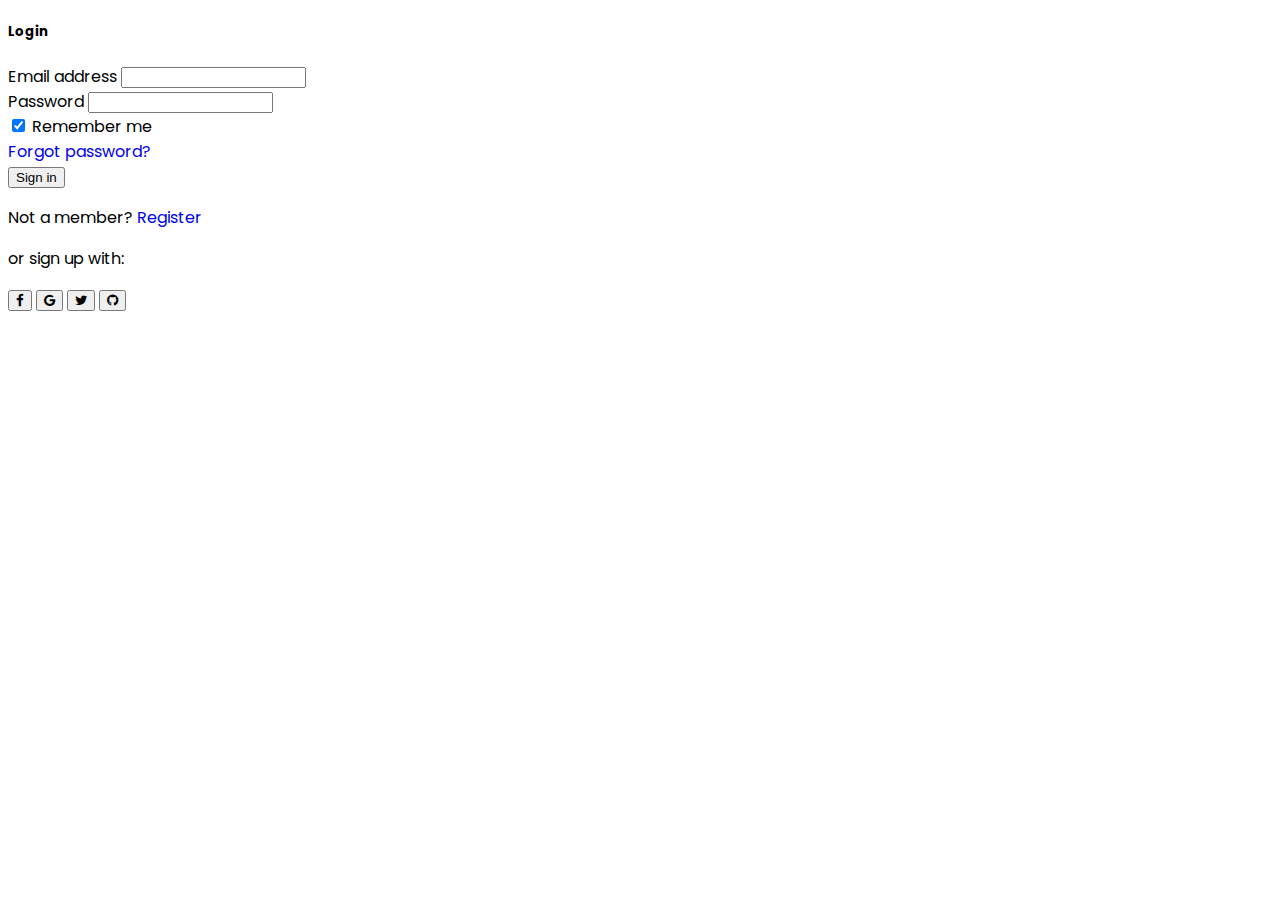
<file: login.html>
<!doctype html>
<html lang="en">

<head>
    <!-- Required meta tags -->
    <meta charset="utf-8">
    <meta name="viewport" content="width=device-width, initial-scale=1">

    <!-- Bootstrap CSS -->
    <link href="https://cdn.jsdelivr.net/npm/bootstrap@5.0.2/dist/css/bootstrap.min.css" rel="stylesheet"
        integrity="sha384-EVSTQN3/azprG1Anm3QDgpJLIm9Nao0Yz1ztcQTwFspd3yD65VohhpuuCOmLASjC" crossorigin="anonymous">

    <!--Google Fonts-->
    <link
        href="https://fonts.googleapis.com/css2?family=Poppins:ital,wght@0,100;0,200;0,300;0,400;0,500;0,600;0,700;0,800;0,900;1,100;1,200;1,300;1,400;1,500;1,600;1,700;1,800;1,900&display=swap"
        rel="stylesheet">

    <!--Fontaswomw-->
    <link rel="stylesheet" href="https://cdnjs.cloudflare.com/ajax/libs/font-awesome/4.7.0/css/font-awesome.min.css">
    <!--Custom Css-->
    <link rel="stylesheet" href="./code2.css">

    <title>kids with multimedia</title>
</head>

<body>

    <div class="container">
        <div class="row mt-5">
            <div class="col-md-4"></div>
            
            <div class="col-md-4">
                <div class="card">
                    <h5 class="card-header text-center fw-bold">Login</h5>
                    <div class="card-body">

                        <form>
                            <!-- Email input -->
                            <div class="form-outline mb-4">
                                <label class="form-label" for="form2Example1">Email address</label>
                                <input type="email" id="form2Example1" class="form-control" />
                                
                            </div>

                            <!-- Password input -->
                            <div class="form-outline mb-4">
                                <label class="form-label" for="form2Example2">Password</label>
                                <input type="password" id="form2Example2" class="form-control" />
                                
                            </div>

                            <!-- 2 column grid layout for inline styling -->
                            <div class="row mb-4">
                                <div class="col d-flex justify-content-center">
                                    <!-- Checkbox -->
                                    <div class="form-check">
                                        <input class="form-check-input" type="checkbox" value="" id="form2Example31"
                                            checked />
                                        <label class="form-check-label" for="form2Example31"> Remember me </label>
                                    </div>
                                </div>

                                <div class="col">
                                    <!-- Simple link -->
                                    <a href="#!">Forgot password?</a>
                                </div>
                            </div>

                            <!-- Submit button -->
                            <button type="button" class="btn btn-primary btn-block mb-4">Sign in</button>

                            <!-- Register buttons -->
                            <div class="text-center">
                                <p>Not a member? <a href="register.html">Register</a></p>
                                <p>or sign up with:</p>
                                <button type="button" class="btn btn-link btn-floating mx-1">
                                    <i class="fa fa-facebook-f"></i>
                                </button>

                                <button type="button" class="btn btn-link btn-floating mx-1">
                                    <i class="fa fa-google"></i>
                                </button>

                                <button type="button" class="btn btn-link btn-floating mx-1">
                                    <i class="fa fa-twitter"></i>
                                </button>

                                <button type="button" class="btn btn-link btn-floating mx-1">
                                    <i class="fa fa-github"></i>
                                </button>
                            </div>
                        </form>
                    </div>
                </div>
            </div>
        </div>
    </div>
    </div>





    <!--Footer-->

    <script src="https://cdn.jsdelivr.net/npm/bootstrap@5.0.2/dist/js/bootstrap.bundle.min.js"
        integrity="sha384-MrcW6ZMFYlzcLA8Nl+NtUVF0sA7MsXsP1UyJoMp4YLEuNSfAP+JcXn/tWtIaxVXM"
        crossorigin="anonymous"></script>
</body>

</html>
</file>
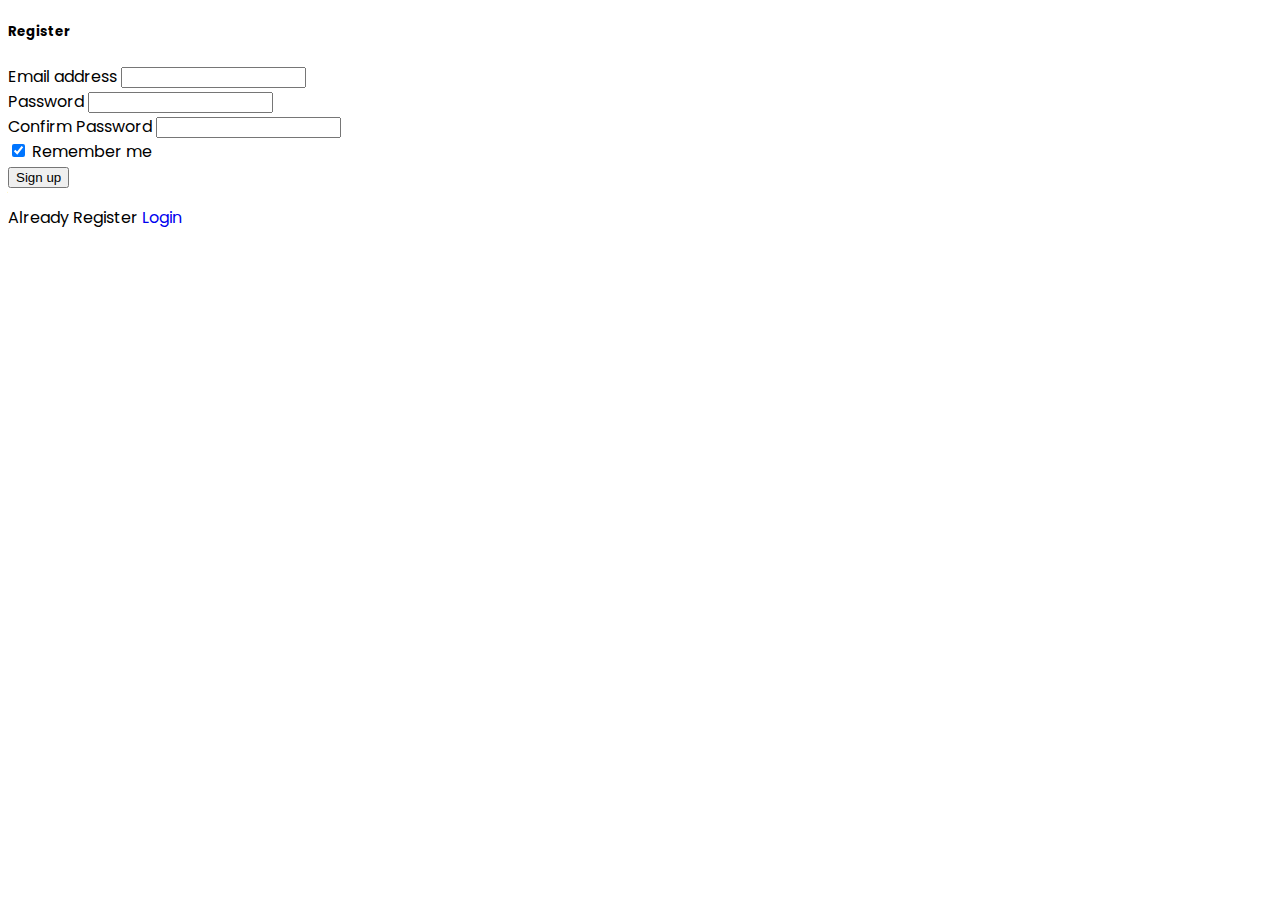
<file: register.html>
<!doctype html>
<html lang="en">

<head>
    <!-- Required meta tags -->
    <meta charset="utf-8">
    <meta name="viewport" content="width=device-width, initial-scale=1">

    <!-- Bootstrap CSS -->
    <link href="https://cdn.jsdelivr.net/npm/bootstrap@5.0.2/dist/css/bootstrap.min.css" rel="stylesheet"
        integrity="sha384-EVSTQN3/azprG1Anm3QDgpJLIm9Nao0Yz1ztcQTwFspd3yD65VohhpuuCOmLASjC" crossorigin="anonymous">

    <!--Google Fonts-->
    <link
        href="https://fonts.googleapis.com/css2?family=Poppins:ital,wght@0,100;0,200;0,300;0,400;0,500;0,600;0,700;0,800;0,900;1,100;1,200;1,300;1,400;1,500;1,600;1,700;1,800;1,900&display=swap"
        rel="stylesheet">

    <!--Fontaswomw-->
    <link rel="stylesheet" href="https://cdnjs.cloudflare.com/ajax/libs/font-awesome/4.7.0/css/font-awesome.min.css">
    <!--Custom Css-->
    <link rel="stylesheet" href="./code2.css">

    <title>kids with multimedia</title>
</head>

<body>

    <div class="container">
        <div class="row mt-5">
            <div class="col-md-4"></div>
            
            <div class="col-md-4">
                <div class="card">
                    <h5 class="card-header text-center fw-bold">Register</h5>
                    <div class="card-body">

                        <form>
                            <!-- Email input -->
                            <div class="form-outline mb-4">
                                <label class="form-label" for="form2Example1">Email address</label>
                                <input type="email" id="form2Example1" class="form-control" />
                                
                            </div>

                            <!-- Password input -->
                            <div class="form-outline mb-4">
                                <label class="form-label" for="form2Example2">Password</label>
                                <input type="password" id="form2Example2" class="form-control" />
                                
                            </div>

                            <!-- Password input -->
                            <div class="form-outline mb-4">
                                <label class="form-label" for="form2Example2">Confirm Password</label>
                                <input type="password" id="form2Example2" class="form-control" />
                                
                            </div>

                            <!-- 2 column grid layout for inline styling -->
                            <div class="row mb-4">
                                <div class="col d-flex justify-content-start">
                                    <!-- Checkbox -->
                                    <div class="form-check">
                                        <input class="form-check-input" type="checkbox" value="" id="form2Example31"
                                            checked />
                                        <label class="form-check-label" for="form2Example31"> Remember me </label>
                                    </div>
                                </div>

                                
                            </div>

                            <!-- Submit button -->
                            <button type="button" class="btn btn-primary btn-block mb-4">Sign up</button>

                            <!-- Register buttons -->
                            <div class="text-center">
                                <p>Already Register <a href="login.html">Login</a></p>
                                
                            </div>
                        </form>
                    </div>
                </div>
            </div>
        </div>
    </div>
    </div>





    <!--Footer-->

    <script src="https://cdn.jsdelivr.net/npm/bootstrap@5.0.2/dist/js/bootstrap.bundle.min.js"
        integrity="sha384-MrcW6ZMFYlzcLA8Nl+NtUVF0sA7MsXsP1UyJoMp4YLEuNSfAP+JcXn/tWtIaxVXM"
        crossorigin="anonymous"></script>
</body>

</html>
</file>
<file: code2.css>
body{ 
font-family: 'Poppins', sans-serif;
}
a{
    text-decoration: none!important;
}
/*************************
     Section heading
************************/
.section-heading{
    color: var(--bs-orange);
}

/*************************
     header
************************/
@media(max-width: 768px)
{
.header-social-icon{
    display: none;
}
}

/*************************
     Navbar
************************/
nav{
    background: #fff!important;
    box-shadow: 1px 1px 2px #4444;
}
Nav .navbar-brand{
    color: var(--bs-orange)!important;
}
.navbar-nav .nav-link{
    font-size: 18px;
    padding-top: 15px;
    padding-bottom: 15px;
}
.navbar-toggler{
    outline: none!important;
    padding: none!important;
}

/**********************
Carousel
*******************/
.carousel-inner.carousel-item{
    width: 100%;
    height: 100vh;
    background-size: cover;
    background-position: center;
    background-repeat: no-repeat;
}
.carousel-inner.carousel-item{
    content: '';
    background-color: rgba(12, 11, 10, 0.5);
    position: absolute;
    top: 0;
    left: 0;
    right: 0;
    bottom: 0;
}
.carousel-inner .carousel-caption{
    display: flex;
    justify-content: center;
    align-items: center;
    position: absolute;
    bottom: 0;
    top: 37%;
    left: 0;
    right: 0;
}

.carousel-inner .carousel-caption span{
    color: var(--bs-orange);
}

.carousel-inner .carousel-caption h2{
    color: #fff;
    
    font-size: 42px;
    font-weight: 600;
    width: 80;
    margin: 0px auto 10px auto;

}
.carousel-inner .carousel-caption p{
    font-size: 20px;
    width: 80%;
    margin: 0px auto 20px auto;
}  
@media(max-width: 768px)
{
    .carousel-inner .carousel-caption h2{
        font-size: 38px;
        
    }
}
@media(max-width: 577px)
{
    .carousel-inner .carousel-caption h2{
        font-size: 25px;
        
    }
    .carousel-inner .carousel-caption p{
        font-size: 13px;
        
    }

}

/*********************
Course
***********************/
.course .box{
    padding: 10px 10px;
    box-shadow: 0px 2px 15px rgba(0, 0, 0, 0.1);
}
.course .box img{
    
}
</file>
